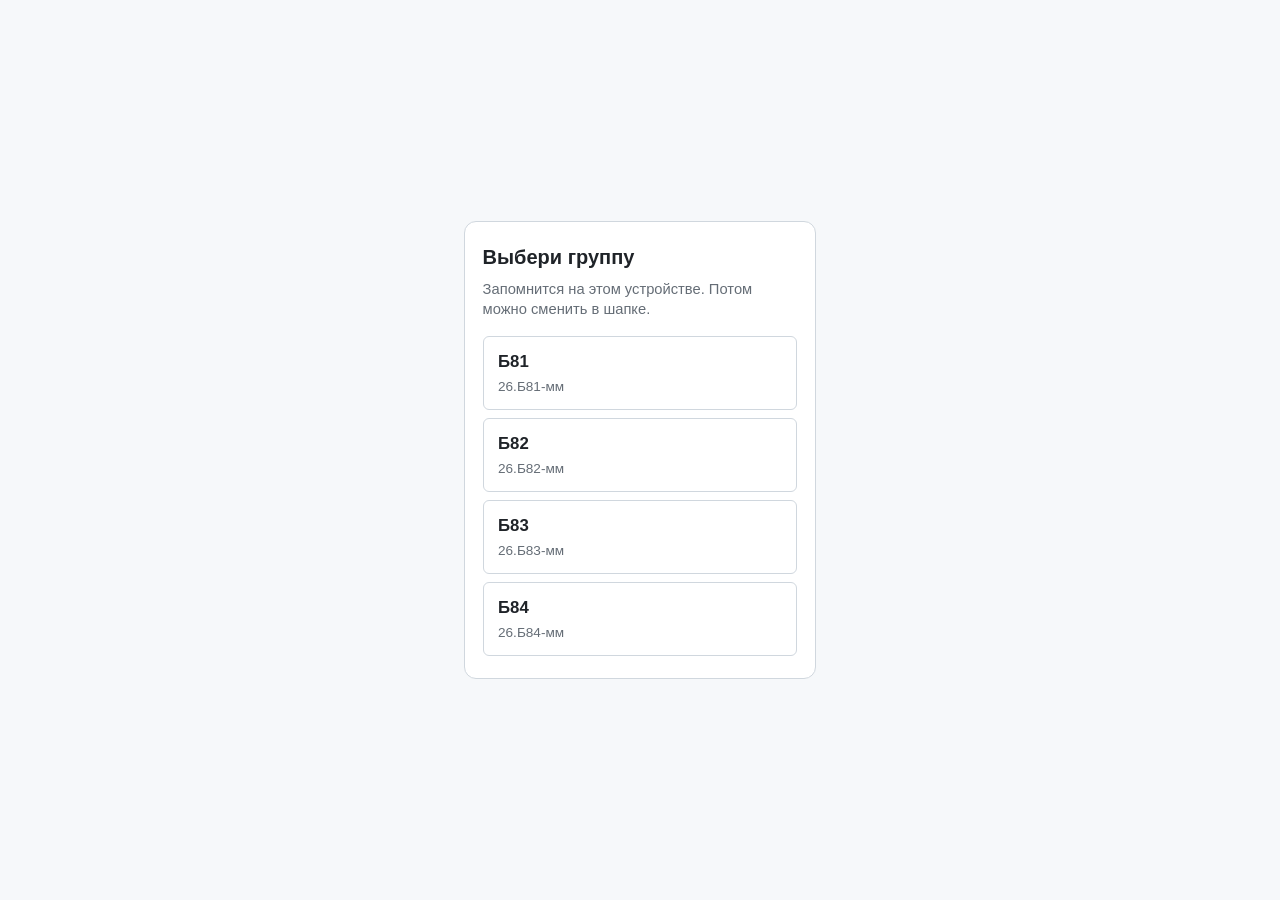
<file: index.html>
<!DOCTYPE html>
<html lang="ru" data-theme="dark">
<head>
  <meta charset="utf-8">
  <meta name="viewport" content="width=device-width, initial-scale=1, viewport-fit=cover">
  <meta name="theme-color" content="#0d1117">
  <meta name="apple-mobile-web-app-capable" content="yes">
  <meta name="mobile-web-app-capable" content="yes">
  <meta name="apple-mobile-web-app-title" content="Расписание">
  <meta name="description" content="Расписание пар Матмеха (Б81–Б84)">
  <link rel="manifest" href="./manifest.json">
  <link rel="icon" type="image/x-icon" href="./favicon.ico">
  <link rel="icon" type="image/png" sizes="192x192" href="./icons/icon-192.png">
  <link rel="apple-touch-icon" href="./icons/icon-192.png">
  <title>Расписание</title>
  <link rel="stylesheet" href="./styles.css?v=31">
  <script src="./theme.js?v=31"></script>
</head>
<body>
  <header class="app-header">
    <div class="app-header-inner">
      <a class="brand" href="./" id="brand-link">
        <span class="brand-mark">∎</span>
        <span id="brand-label">расписание</span>
      </a>
      <div class="header-actions">
        <button type="button" class="btn" id="btn-group" title="Сменить группу" hidden>группа</button>
        <button type="button" class="btn" id="btn-theme" title="Тема">◑</button>
        <button type="button" class="btn" id="btn-refresh" title="Скачать свежее расписание с сайта">↻ Обновить</button>
      </div>
    </div>
  </header>

  <div id="onboarding" class="onboarding" hidden>
    <div class="onboarding-card">
      <h1>Выбери группу</h1>
      <p class="onboarding-sub">Запомнится на этом устройстве. Потом можно сменить в шапке.</p>
      <div class="group-pick" id="group-pick"></div>
    </div>
  </div>

  <div class="wrap" id="app-main" hidden>
    <p class="now-hint" id="now-hint" hidden></p>
    <nav class="week-tabs" id="week-tabs" aria-label="Недели"></nav>
    <div id="weeks"></div>
  </div>

  <button type="button" class="fab-now" id="fab-now" title="К линии сейчас" aria-label="К линии сейчас">●</button>
  <div class="toast" id="toast" role="status"></div>
  <script src="./app.js?v=31"></script>
</body>
</html>
</file>
<file: styles.css>
:root, html[data-theme="dark"] {
  --bg: #010409;
  --canvas: #0d1117;
  --panel: #161b22;
  --border: #30363d;
  --border-muted: #21262d;
  --fg: #e6edf3;
  --muted: #8b949e;
  --link: #2f81f7;
  --link-hover: #58a6ff;
  --success: #3fb950;
  --success-bg: rgba(63, 185, 80, 0.12);
  --warn: #d29922;
  --warn-bg: rgba(210, 153, 34, 0.12);
  --danger: #f85149;
  --accent: #238636;
  --room: #ffa657;
  --room-bg: rgba(255, 166, 87, 0.14);
  --radius: 6px;
  --font: -apple-system, BlinkMacSystemFont, "Segoe UI", "Noto Sans", Helvetica, Arial, sans-serif;
  --mono: ui-monospace, SFMono-Regular, "SF Mono", Menlo, Consolas, monospace;
  --rail: 1.35rem;
  --header-bg: rgba(13, 17, 23, 0.92);
}
html[data-theme="light"] {
  --bg: #f6f8fa;
  --canvas: #ffffff;
  --panel: #ffffff;
  --border: #d0d7de;
  --border-muted: #eaeef2;
  --fg: #1f2328;
  --muted: #656d76;
  --link: #0969da;
  --link-hover: #0550ae;
  --success: #1a7f37;
  --success-bg: rgba(26, 127, 55, 0.1);
  --warn: #9a6700;
  --warn-bg: rgba(154, 103, 0, 0.1);
  --danger: #cf222e;
  --accent: #1a7f37;
  --room: #953800;
  --room-bg: rgba(149, 56, 0, 0.1);
  --header-bg: rgba(246, 248, 250, 0.92);
}

* { box-sizing: border-box; }
html { scroll-behavior: smooth; }
body {
  margin: 0;
  min-height: 100dvh;
  font: 14px/1.5 var(--font);
  color: var(--fg);
  background: var(--bg);
  -webkit-tap-highlight-color: transparent;
}

a { color: var(--link); text-decoration: none; }
a:hover { color: var(--link-hover); text-decoration: underline; }

.app-header {
  position: sticky;
  top: 0;
  z-index: 40;
  background: var(--header-bg);
  backdrop-filter: blur(8px);
  border-bottom: 1px solid var(--border);
}
.app-header-inner {
  max-width: 980px;
  margin: 0 auto;
  padding: 0.75rem 1rem;
  display: flex;
  align-items: center;
  gap: 0.75rem;
  flex-wrap: wrap;
}
.brand {
  display: flex;
  align-items: center;
  gap: 0.55rem;
  font-weight: 600;
  color: var(--fg);
  text-decoration: none;
}
.brand:hover { text-decoration: none; color: var(--fg); }
.brand-mark {
  width: 28px; height: 28px;
  border-radius: 6px;
  background: var(--panel);
  border: 1px solid var(--border);
  display: grid; place-items: center;
  font-size: 11px; font-weight: 700; color: var(--link);
}
.brand span.sep { color: var(--muted); font-weight: 400; margin: 0 0.15rem; }
.header-actions {
  margin-left: auto;
  display: flex;
  gap: 0.4rem;
  align-items: center;
}
.btn {
  border: 1px solid var(--border);
  background: var(--panel);
  color: var(--fg);
  border-radius: var(--radius);
  padding: 0.4rem 0.75rem;
  font: inherit;
  font-size: 13px;
  cursor: pointer;
  display: inline-flex;
  align-items: center;
  gap: 0.35rem;
}
.btn:hover { background: #1c2128; border-color: #8b949e; }
.btn-primary {
  background: var(--accent);
  border-color: rgba(240, 246, 252, 0.1);
  color: #fff;
  font-weight: 600;
}
.btn-primary:hover { background: #2ea043; }
.btn:disabled { opacity: 0.5; cursor: default; }

.wrap {
  max-width: 980px;
  margin: 0 auto;
  padding: 1rem 1rem 5rem;
}

.badge {
  display: inline-block;
  border-radius: 999px;
  padding: 0.1rem 0.55rem;
  font-size: 12px;
  font-weight: 600;
  border: 1px solid var(--border);
}
.badge-now { background: var(--success-bg); color: var(--success); border-color: rgba(63,185,80,0.4); }
.badge-next { background: var(--warn-bg); color: var(--warn); border-color: rgba(210,153,34,0.4); }
.badge-mismatch {
  background: rgba(248, 81, 73, 0.12);
  color: var(--danger);
  border-color: rgba(248, 81, 73, 0.4);
  border-style: dashed;
  font-size: 11px;
  white-space: nowrap;
}
.badge-local-only {
  background: rgba(210, 153, 34, 0.14);
  color: var(--warn);
  border-color: rgba(210, 153, 34, 0.45);
  border-style: dashed;
}
html[data-theme="light"] .badge-local-only {
  background: rgba(154, 103, 0, 0.1);
}
.badge-cancel {
  background: rgba(248, 81, 73, 0.18);
  color: #ff7b72;
  border-color: rgba(248, 81, 73, 0.45);
}
.badge-confirm {
  background: rgba(63, 185, 80, 0.15);
  color: #3fb950;
  border-color: rgba(63, 185, 80, 0.4);
}
.tl-item.cancelled {
  opacity: 0.55;
}
.tl-item.cancelled .subj {
  text-decoration: line-through;
  text-decoration-color: rgba(248, 81, 73, 0.75);
}
.tl-item.tg-confirm {
  outline: 1px dashed rgba(63, 185, 80, 0.55);
}

.chip {
  display: inline-flex;
  align-items: center;
  gap: 0.3rem;
  border-radius: 999px;
  padding: 0.15rem 0.55rem;
  font-size: 12px;
  line-height: 1.25;
  border: 1px solid var(--border);
  background: var(--canvas);
  color: var(--muted);
  white-space: nowrap;
  flex: 0 0 auto;
  max-width: none;
}
.chip-room {
  background: var(--room-bg);
  border-color: rgba(255, 166, 87, 0.45);
  color: var(--room);
  font-weight: 700;
  font-family: var(--mono);
  font-size: 12.5px;
}
.chip-address {
  background: rgba(47, 129, 247, 0.12);
  border-color: rgba(47, 129, 247, 0.45);
  color: #58a6ff;
  font-weight: 500;
}
.chip-instructor {
  background: rgba(163, 113, 247, 0.12);
  border-color: rgba(163, 113, 247, 0.45);
  color: #d2a8ff;
  font-weight: 500;
}
.chip-dot {
  width: 8px;
  height: 8px;
  border-radius: 50%;
  flex: 0 0 auto;
}

.now-hint {
  margin: 0 0 0.85rem;
  color: var(--fg);
  font-size: 13px;
}
.now-hint .muted { color: var(--muted); }

.onboarding {
  position: fixed;
  inset: 0;
  z-index: 40;
  display: grid;
  place-items: center;
  padding: 1.25rem;
  background: var(--bg);
}
.onboarding[hidden] { display: none !important; }
.onboarding-card {
  width: min(22rem, 100%);
  background: var(--panel);
  border: 1px solid var(--border);
  border-radius: 12px;
  padding: 1.25rem 1.1rem 1.35rem;
}
.onboarding-card h1 {
  margin: 0 0 0.4rem;
  font-size: 1.25rem;
}
.onboarding-sub {
  margin: 0 0 1rem;
  color: var(--muted);
  font-size: 0.92rem;
  line-height: 1.4;
}
.group-pick {
  display: grid;
  gap: 0.5rem;
}
.group-pick-btn {
  width: 100%;
  text-align: left;
  border: 1px solid var(--border);
  background: var(--canvas);
  color: var(--fg);
  border-radius: var(--radius);
  padding: 0.75rem 0.9rem;
  font: inherit;
  cursor: pointer;
  display: flex;
  flex-direction: column;
  gap: 0.15rem;
}
.group-pick-btn:hover {
  border-color: var(--link);
}
.group-pick-btn strong {
  font-size: 1.05rem;
}
.group-pick-btn span {
  color: var(--muted);
  font-size: 0.85rem;
}

.fab-now {
  position: fixed;
  right: max(1rem, env(safe-area-inset-right));
  bottom: max(1.25rem, env(safe-area-inset-bottom));
  width: 48px;
  height: 48px;
  border-radius: 50%;
  border: 1px solid rgba(248, 81, 73, 0.5);
  background: #f85149;
  color: #fff;
  font-size: 18px;
  font-weight: 700;
  line-height: 1;
  padding: 0;
  cursor: pointer;
  z-index: 45;
  box-shadow: 0 4px 16px rgba(0, 0, 0, 0.35);
  -webkit-tap-highlight-color: transparent;
  touch-action: manipulation;
}
.fab-now:hover { filter: brightness(1.08); }
body.onboarding-open .fab-now { visibility: hidden; pointer-events: none; }

.week-tabs {
  display: flex;
  gap: 0.35rem;
  overflow-x: auto;
  padding-bottom: 0.65rem;
  margin-bottom: 0.75rem;
  border-bottom: 1px solid var(--border);
  scrollbar-width: thin;
  -webkit-overflow-scrolling: touch;
}
.week-tab {
  flex: 0 0 auto;
  border: 0;
  background: transparent;
  color: var(--muted);
  border-bottom: 2px solid transparent;
  padding: 0.5rem 0.7rem;
  margin-bottom: -1px;
  font: inherit;
  font-size: 13px;
  cursor: pointer;
  white-space: nowrap;
}
.week-tab:hover { color: var(--fg); }
.week-tab.active {
  color: var(--fg);
  border-bottom-color: #f78166;
  font-weight: 600;
}

.week-panel { display: none; }
.week-panel.active { display: block; }

/* Continuous week timeline */
.timeline {
  position: relative;
  padding-left: calc(var(--rail) + 0.85rem);
}
.timeline::before {
  content: "";
  position: absolute;
  left: calc(var(--rail) / 2);
  top: 0.4rem;
  bottom: 0.4rem;
  width: 2px;
  background: var(--border);
  border-radius: 2px;
  transform: translateX(-50%);
}

.tl-day {
  position: relative;
  margin: 0 0 1.1rem;
}
.tl-day-label {
  display: flex;
  justify-content: space-between;
  align-items: baseline;
  gap: 0.5rem;
  margin: 0 0 0.55rem;
  padding: 0.2rem 0;
  font-weight: 600;
}
.tl-day-label .muted {
  color: var(--muted);
  font-weight: 500;
  font-size: 12px;
  font-family: var(--mono);
}
.tl-day.nearest .tl-day-label {
  color: var(--link-hover);
}

.tl-item {
  position: relative;
  margin: 0 0 0.55rem;
  background: var(--canvas);
  border: 1px solid var(--border);
  border-radius: 8px;
  padding: 0.7rem 0.85rem 0.7rem 0.9rem;
  border-left: 3px solid var(--c, var(--border));
}
.tl-item:last-child { margin-bottom: 0; }
.tl-item.current {
  background: var(--success-bg);
  border-color: rgba(63, 185, 80, 0.45);
}
.tl-item.next-pair {
  background: var(--warn-bg);
  border-color: rgba(210, 153, 34, 0.45);
}

.tl-dot {
  position: absolute;
  left: calc(-1 * (var(--rail) + 0.85rem) + var(--rail) / 2);
  top: 1.05rem;
  width: 12px;
  height: 12px;
  border-radius: 50%;
  background: var(--c, var(--muted));
  border: 2px solid var(--bg);
  box-shadow: 0 0 0 2px var(--c, var(--border));
  transform: translateX(-50%);
  z-index: 1;
}
.tl-item.current .tl-dot {
  box-shadow: 0 0 0 2px var(--success), 0 0 0 5px rgba(63, 185, 80, 0.2);
}
.tl-item.next-pair .tl-dot {
  box-shadow: 0 0 0 2px var(--warn), 0 0 0 5px rgba(210, 153, 34, 0.2);
}

.tl-time {
  font-family: var(--mono);
  font-size: 12px;
  color: var(--muted);
  margin-bottom: 0.2rem;
}
.tl-item.current .tl-time { color: var(--success); font-weight: 600; }
.tl-item.next-pair .tl-time { color: var(--warn); font-weight: 600; }
.subj { font-weight: 600; margin: 0 0 0.2rem; }
.meta-rest { color: var(--muted); font-size: 13px; margin: 0.25rem 0 0; }
.tl-chips {
  display: flex;
  flex-wrap: wrap;
  gap: 0.35rem;
  margin-top: 0.45rem;
  overflow: visible;
}

.tl-item.mismatch {
  border-style: dashed;
  border-color: rgba(248, 81, 73, 0.65);
  background: rgba(248, 81, 73, 0.06);
}
.tl-item.mismatch.spbu-only {
  opacity: 0.92;
  border-left-style: dashed;
}
.tl-item.mismatch.local-only {
  border-style: dashed;
  border-color: rgba(210, 153, 34, 0.65);
  background: rgba(210, 153, 34, 0.07);
  border-left: 3px solid var(--warn);
}
.tl-item.mismatch.local-only .tl-dot {
  background: var(--warn);
  box-shadow: 0 0 0 2px var(--warn);
}
.tl-item.mismatch .tl-dot {
  background: var(--danger);
  box-shadow: 0 0 0 2px var(--danger);
}

.now-needle {
  position: absolute;
  left: 0;
  right: 0;
  height: 0;
  z-index: 6;
  pointer-events: none;
  transition: top 0.35s linear;
}
.now-needle::before {
  content: "";
  position: absolute;
  left: calc(var(--rail) / 2);
  top: 0;
  width: 14px;
  height: 14px;
  border-radius: 50%;
  background: #f85149;
  border: 2px solid var(--bg);
  box-shadow: 0 0 0 3px rgba(248, 81, 73, 0.28);
  transform: translate(-50%, -50%);
}
.now-needle::after {
  content: attr(data-label);
  position: absolute;
  left: calc(var(--rail) + 0.55rem);
  top: 0;
  transform: translateY(-50%);
  font-family: var(--mono);
  font-size: 11px;
  font-weight: 700;
  color: #f85149;
  background: rgba(1, 4, 9, 0.85);
  padding: 0.1rem 0.4rem;
  border-radius: 4px;
  white-space: nowrap;
}
.now-needle .now-beam {
  position: absolute;
  left: calc(var(--rail) / 2);
  right: 0;
  top: 0;
  height: 2px;
  background: linear-gradient(90deg, #f85149 0%, rgba(248, 81, 73, 0.15) 70%, transparent);
  transform: translateY(-50%);
}

.toast {
  position: fixed;
  left: 50%;
  bottom: 1.25rem;
  transform: translateX(-50%);
  background: var(--panel);
  border: 1px solid var(--border);
  color: var(--fg);
  padding: 0.55rem 0.9rem;
  border-radius: 999px;
  font-size: 13px;
  z-index: 50;
  opacity: 0;
  pointer-events: none;
  transition: opacity 0.2s;
  max-width: 90vw;
}
.toast.show { opacity: 1; }

.nb-list {
  display: grid;
  gap: 0.65rem;
  margin: 0.75rem 0 2rem;
}
.nb-card {
  display: block;
  background: var(--panel);
  border: 1px solid var(--border);
  border-radius: var(--radius);
  padding: 0.9rem 1rem;
  color: var(--fg);
  text-decoration: none;
}
.nb-card:hover {
  border-color: var(--link);
  text-decoration: none;
  color: var(--fg);
}
.nb-card-title {
  display: block;
  font-weight: 600;
  font-size: 1rem;
  margin-bottom: 0.2rem;
}
.nb-card-sub {
  display: block;
  color: var(--muted);
  font-size: 0.86rem;
}
.nb-card-progress {
  display: inline-block;
  margin-top: 0.35rem;
  font-size: 0.78rem;
  font-weight: 600;
  color: var(--link);
}

@media (max-width: 560px) {
  .timeline { padding-left: calc(var(--rail) + 0.65rem); }
}
</file>
